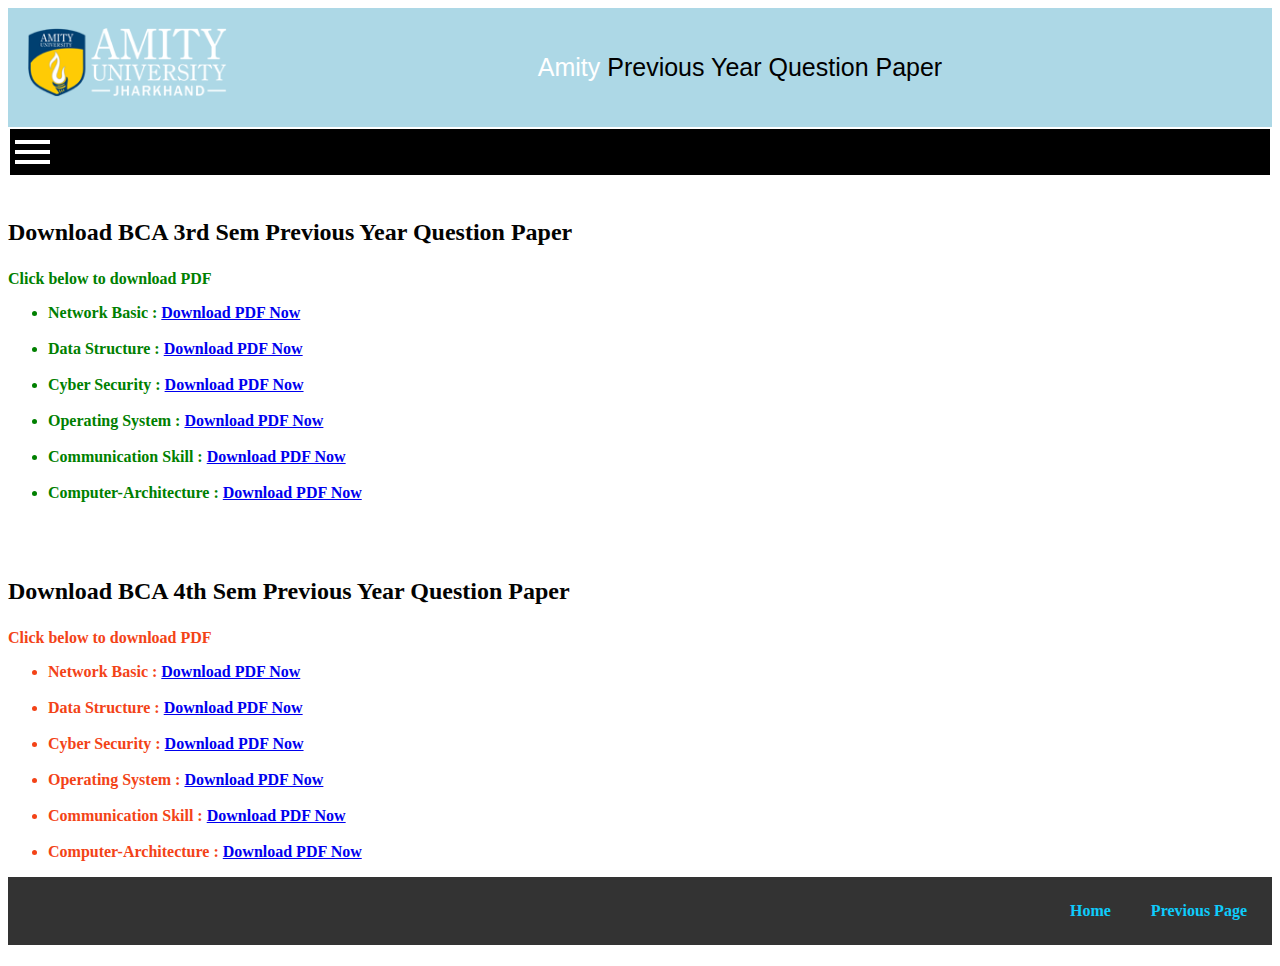
<file: 3 & 4 sem.html>
<html lang="en">
<head>
    <meta charset="UTF-8">
    <meta http-equiv="X-UA-Compatible" content="IE=edge">
    <meta name="viewport" content="width=device-width, initial-scale=1.0">
    <title>Document</title>
    <link rel="stylesheet" href="previous question/3rd & 4th/bca3.css">
</head>

<body>
    <header>
        <a href="index.html"><img  class="logo" src="./image/amity.png.png" alt=""></a>
        <p class="amity"> Amity <span>Previous Year Question Paper </span></p>

    </header>
 
    <h1> <div class="container" onclick="myFunction(this)">
        <div class="bar1"></div>
        <div class="bar2"></div>
        <div class="bar3"></div>
        
        
</div> </h1>

    <script>
    function myFunction(x) {
      x.classList.toggle("change");
    }
    </script>
    <br>

    <h3>
    Download  BCA 3rd Sem Previous Year Question Paper
    </h3>

   
    <h4 style="color:green;"></42>
    <p><b>Click below to download PDF</b>
    </p>
    <ul>
    <li>Network Basic         :   <a href="Previous question paper/IT425.pdf">Download PDF Now</a></center></li>
    <br>
    <li>Data Structure        :   <a href="Previous question paper/IT425.pdf">Download PDF Now</a></center></li>
    <br>
    <li>Cyber Security        :   <a href="Previous question paper/IT425.pdf">Download PDF Now</a></center></li>
    <br>
    <li>Operating System      :   <a href="Previous question paper/IT425.pdf">Download PDF Now</a></center></li>
    <br>
    <li>Communication Skill   :   <a href="Previous question paper/IT425.pdf">Download PDF Now</a></center></li>
    <br>
    <li>Computer-Architecture :   <a href="Previous question paper/IT425.pdf">Download PDF Now</a></center></li>
</ul>
<br>
<br>

<h3>
    Download  BCA 4th Sem Previous Year Question Paper
    </h3>

   
    <h4 style="color:rgb(243, 67, 23);"></42>
    <p><b>Click below to download PDF</b>
    </p>
    <ul>
    <li>Network Basic         :   <a href="Previous question paper/IT425.pdf">Download PDF Now</a></center></li>
    <br>
    <li>Data Structure        :   <a href="Previous question paper/IT425.pdf">Download PDF Now</a></center></li>
    <br>
    <li>Cyber Security        :   <a href="Previous question paper/IT425.pdf">Download PDF Now</a></center></li>
    <br>
    <li>Operating System      :   <a href="Previous question paper/IT425.pdf">Download PDF Now</a></center></li>
    <br>
    <li>Communication Skill   :   <a href="Previous question paper/IT425.pdf">Download PDF Now</a></center></li>
    <br>
    <li>Computer-Architecture :   <a href="Previous question paper/IT425.pdf">Download PDF Now</a></center></li>
</ul>



<footer>
    <a href="Previous year Question.html">Previous Page</a>
    <a href="index.html">Home</a> 
   
</footer>






</body>
</html>
</file>
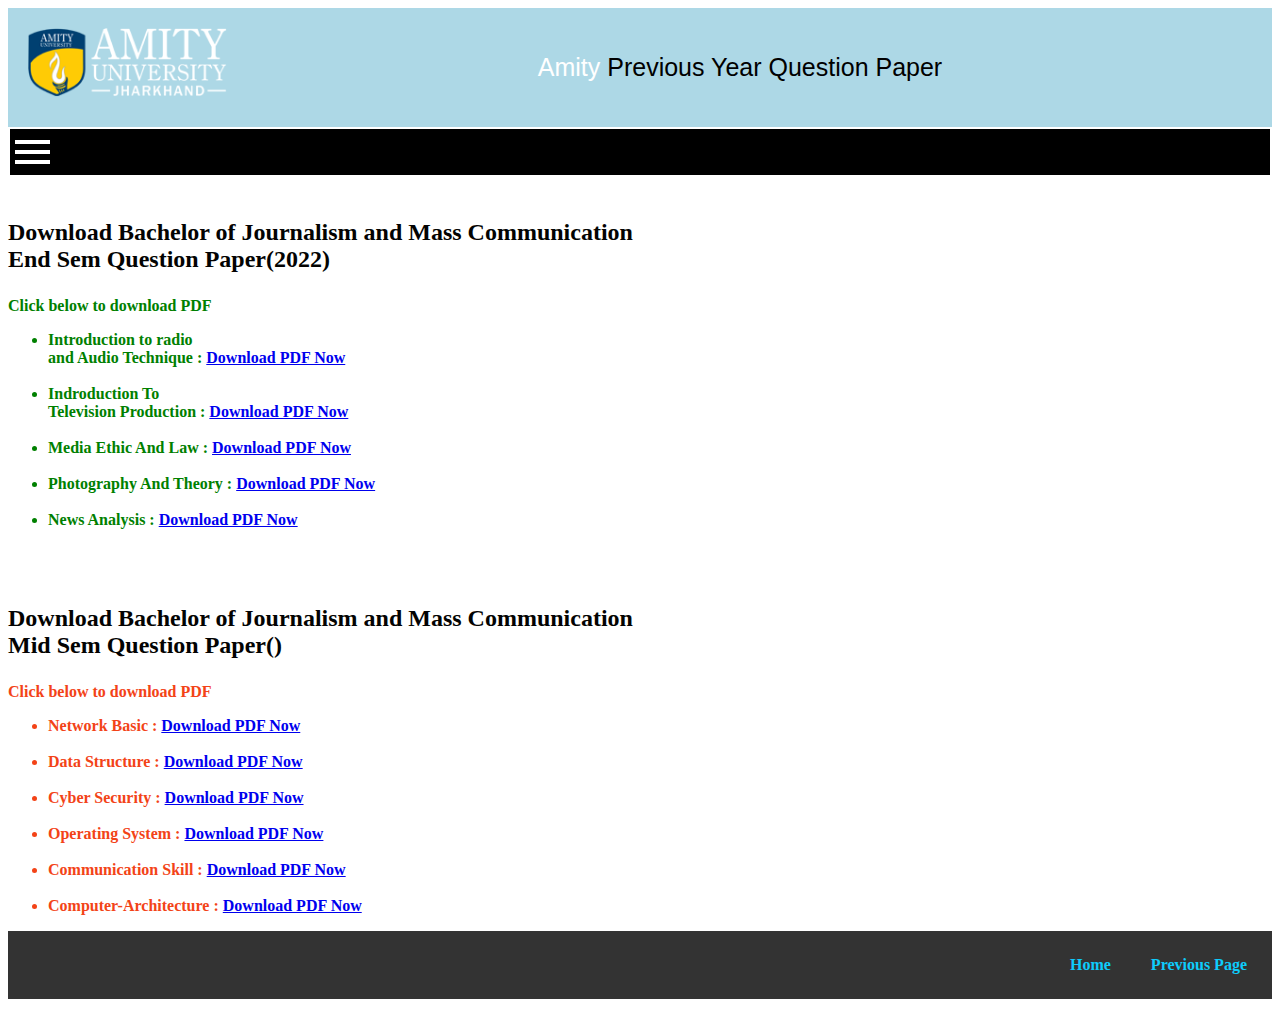
<file: bjmc question.html>
<html lang="en">
<head>
    <meta charset="UTF-8">
    <meta http-equiv="X-UA-Compatible" content="IE=edge">
    <meta name="viewport" content="width=device-width, initial-scale=1.0">
    <title>Document</title>
    <link rel="stylesheet" href="bjmc question paper.css/bjmc.css">
</head>

<body>
    <header>
        <a href="index.html"><img  class="logo" src="./image/amity.png.png" alt=""></a>
        <p class="amity"> Amity <span>Previous Year Question Paper </span></p>

    </header>
 
    <h1> <div class="container" onclick="myFunction(this)">
        <div class="bar1"></div>
        <div class="bar2"></div>
        <div class="bar3"></div>
        
        
</div> </h1>

    <script>
    function myFunction(x) {
      x.classList.toggle("change");
    }
    </script>
    <br>

    <h3>
    Download  Bachelor of Journalism and Mass Communication <br> End Sem Question Paper(2022)
    </h3>

   
    <h4 style="color:green;"></42>
    <p><b>Click below to download PDF</b>
    </p>
    <ul>
    <li>Introduction to radio <br>
        and Audio Technique  :   <a href="./Bjmc 2nd Sem/Introduction to Radio And Audio.pdf">Download PDF Now</a></center></li>
    <br>
    <li>Indroduction To <br>Television
            Production        :   <a href="./Previous question paper/Bjmc 2nd Sem/Introduction To Television Production.pdf">Download PDF Now</a></center></li>
    <br>

    <li>Media Ethic And Law   :   <a href="./Previous question paper/Bjmc 2nd Sem/Media Ethics And Law.pdf">Download PDF Now</a></center></li>
    <br>
    <li>Photography And Theory :   <a href="Previous question paper/Bjmc 2nd Sem/Photography Theory And Pratice.pdf">Download PDF Now</a></center></li>
    <br>
    <li>News Analysis  : <a href="Previous question paper/Bjmc 2nd Sem/News Analysis.pdf">Download PDF Now</a></center></li>
    
</ul>
<br>
<br>

<h3>
    Download  Bachelor of Journalism and Mass Communication <br> Mid Sem Question Paper()
    </h3>
    </h3>

   
    <h4 style="color:rgb(243, 67, 23);"></42>
    <p><b>Click below to download PDF</b>
    </p>
    <ul>
    <li>Network Basic         :   <a href="Previous question paper/IT425.pdf">Download PDF Now</a></center></li>
    <br>
    <li>Data Structure        :   <a href="Previous question paper/IT425.pdf">Download PDF Now</a></center></li>
    <br>
    <li>Cyber Security        :   <a href="Previous question paper/IT425.pdf">Download PDF Now</a></center></li>
    <br>
    <li>Operating System      :   <a href="Previous question paper/IT425.pdf">Download PDF Now</a></center></li>
    <br>
    <li>Communication Skill   :   <a href="Previous question paper/IT425.pdf">Download PDF Now</a></center></li>
    <br>
    <li>Computer-Architecture :   <a href="Previous question paper/IT425.pdf">Download PDF Now</a></center></li>
</ul>



<footer>
    <a href="Previous year Question.html">Previous Page</a>
    <a href="index.html">Home</a> 
   
</footer>






</body>
</html>
</file>
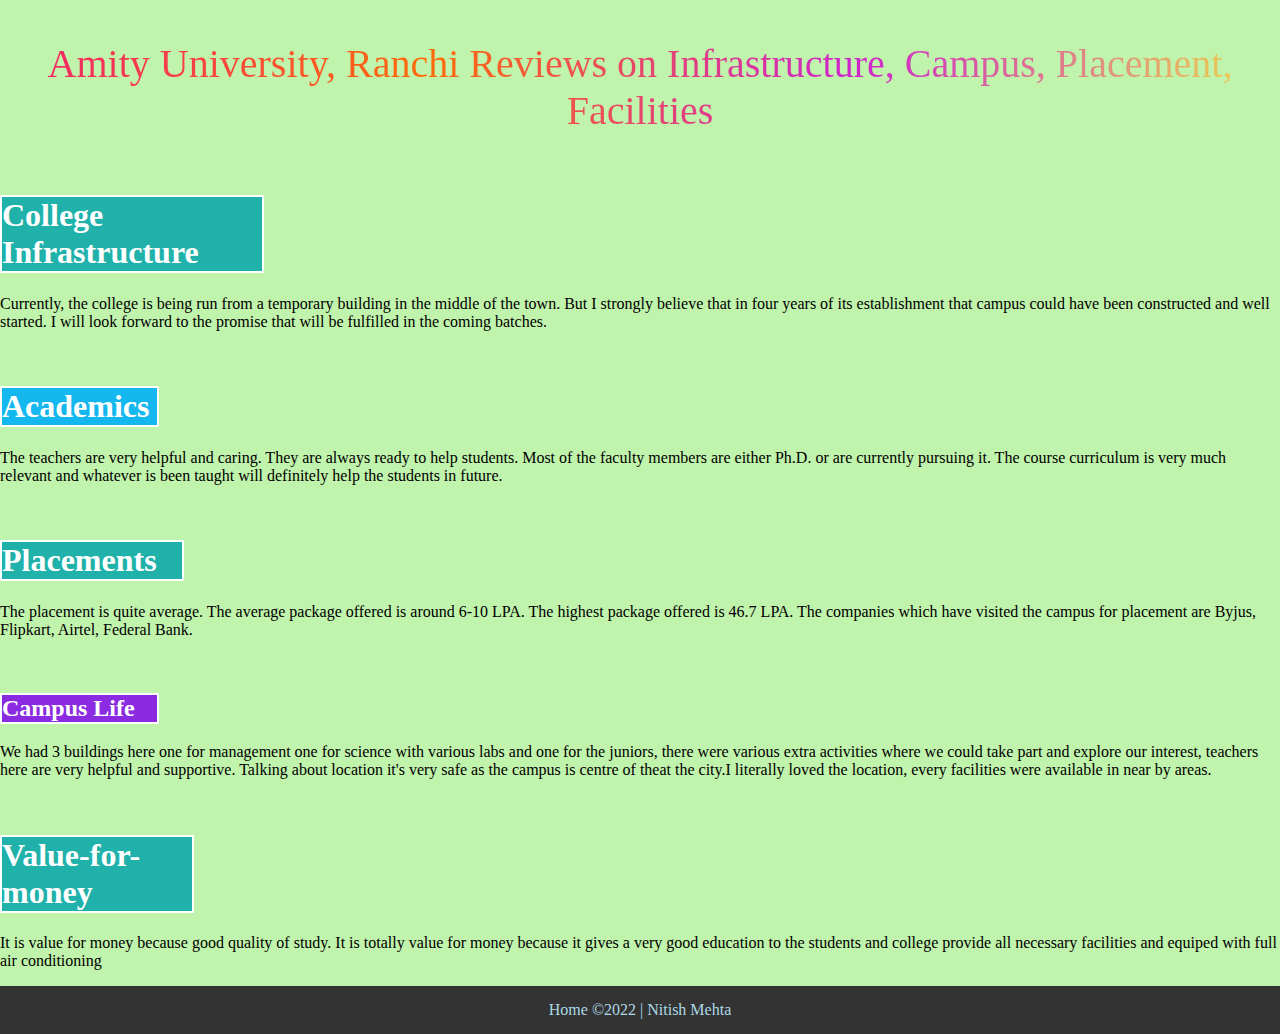
<file: collage review.html>
<html lang="en">
<head>
    <meta charset="UTF-8">
    <meta http-equiv="X-UA-Compatible" content="IE=edge">
    <meta name="viewport" content="width=device-width, initial-scale=1.0">
    <title>Collage Reviews</title>
    <link rel="stylesheet" href="Collage Reviews/review.css">
</head>
<body>
    <header class="h1"> Amity University, Ranchi Reviews on Infrastructure, Campus, Placement, Facilities </header>
    <main>
        <section><h1 class="zero">College Infrastructure</h1>
            <p>Currently, the college is being run from a temporary building in the middle of the town. But I strongly believe that in four years of its establishment that campus could have been constructed and well started. I will look forward to the promise that will be fulfilled in the coming batches.</p>
            
        </section>
        <br>

        <section><h1 class="two">Academics</h1>
            <p>The teachers are very helpful and caring. They are always ready to help students. Most of the faculty members are either Ph.D. or are currently pursuing it. The course curriculum is very much relevant and whatever is been taught will definitely help the students in future.</p>
        </section>
        <br>

        <section><h1 class="three">Placements
           </h1>
           <p>The placement is quite average. The average package offered is around 6-10 LPA. The highest package offered is 46.7 LPA. The companies which have visited the campus for placement are Byjus, Flipkart, Airtel, Federal Bank.</p>
    
    </section>
    <br>

    <section>
        <h2 class="one">Campus Life</h2>
        <p class="one">We had 3 buildings here one for management one for science with various labs and one for the juniors, there were various extra activities where we could take part and explore our interest, teachers here are very helpful and supportive. Talking about location it's very safe as the campus is centre of theat the city.I literally loved the location, every facilities were available in near by areas.</p>
    </section>
    <br>
    <section>
        <h1 class="four">Value-for-money</h1>
        <p>It is value for money because good quality of study. It is totally value for money because it gives a very good education to the students and college provide all necessary facilities and equiped with full air conditioning</p>
    </section>
    </main>
    <footer>
        <a href="index.html">Home</a>
        <a href="#">&copy;2022 | Nitish Mehta</a>
    </footer>
    
</body>
</html>
</file>
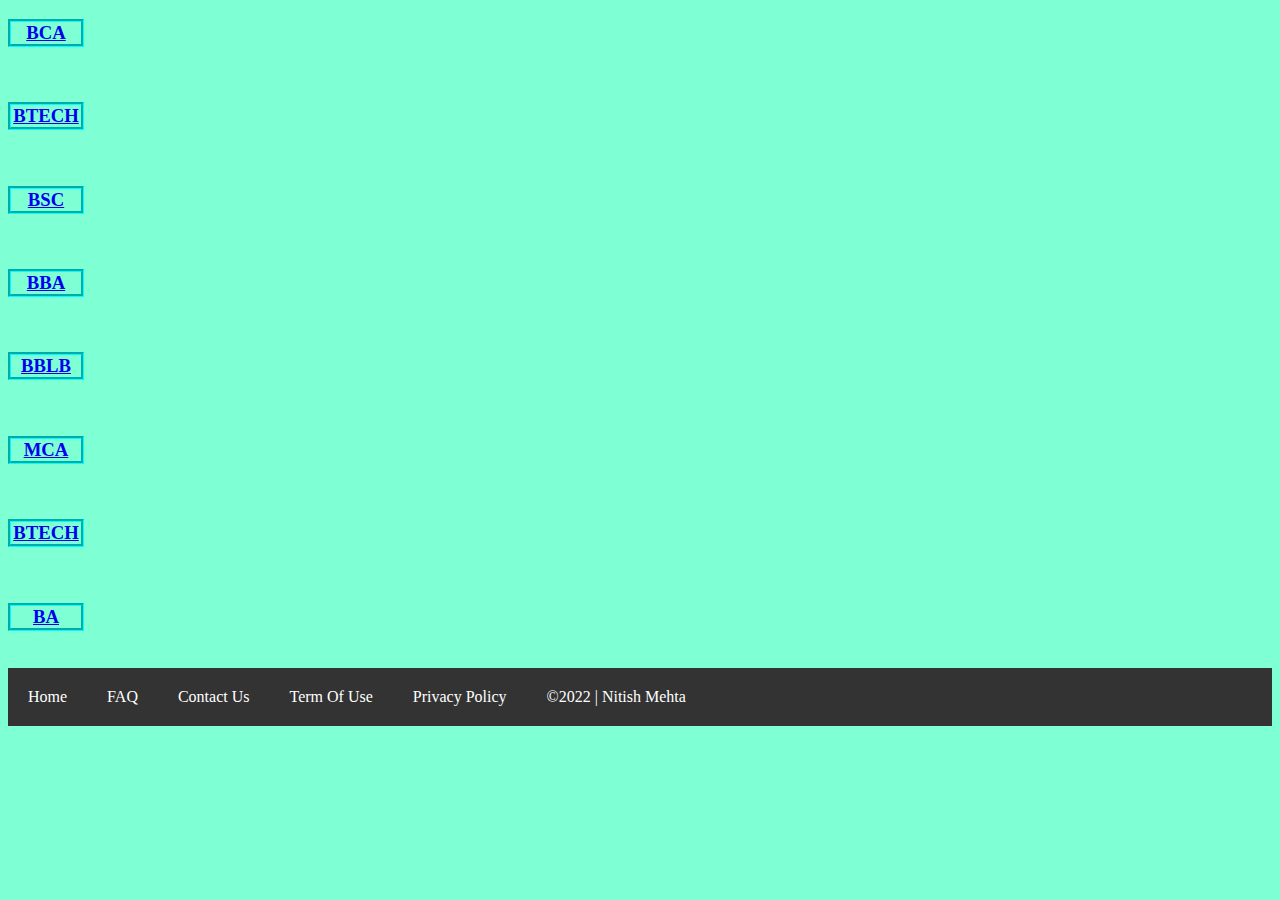
<file: course.html>
<!DOCTYPE html>
<html lang="en" dir="ltr">
  <head>
    <meta charset="utf-8">
    <title> COURSES AT AMITY</title>
 <style>
  h3{
    border-style: groove;
    width: 70px;
    border-color: aqua;
    color:black;
    cursor: pointer;
    text-align: center;
  }


  h3:hover{
    color: blue;
  }
 body{
  background-color: aquamarine;
  text-align: center;
 }
    footer {
  background-color: rgb(51, 51, 51);
  overflow: hidden;
}

footer a {
  text-decoration: none;
  padding: 20px;
  text-align: center;
  float: left;
  color: white;
}
  
 </style>
  </head>
  <body>
    <h3> <a href="#"> BCA </a></h3>
    <br>
    <h3><a href="#">BTECH</a>  </h3>
    <br><h3><a href="#"> BSC</a> </h3>
    <br><h3><a href="#">BBA</a>  </h3>
    <br><h3><a href="#"> BBLB</a> </h3>
    <br><h3> <a href="#">MCA</a> </h3>
    <br><h3><a href="#"> BTECH </a></h3>
    <br><h3><a href="#"> BA</a> </h3>
    <br>
<footer>
  <a href="index.html">Home</a>
  <a href="#">FAQ</a>
            <a href="#">Contact Us</a>
            <a href="#">Term Of Use</a>
            <a href="#">Privacy Policy</a>
         
            <a href="#">&copy;2022 | Nitish Mehta</a>
</footer>
  </body>
</html>
</file>
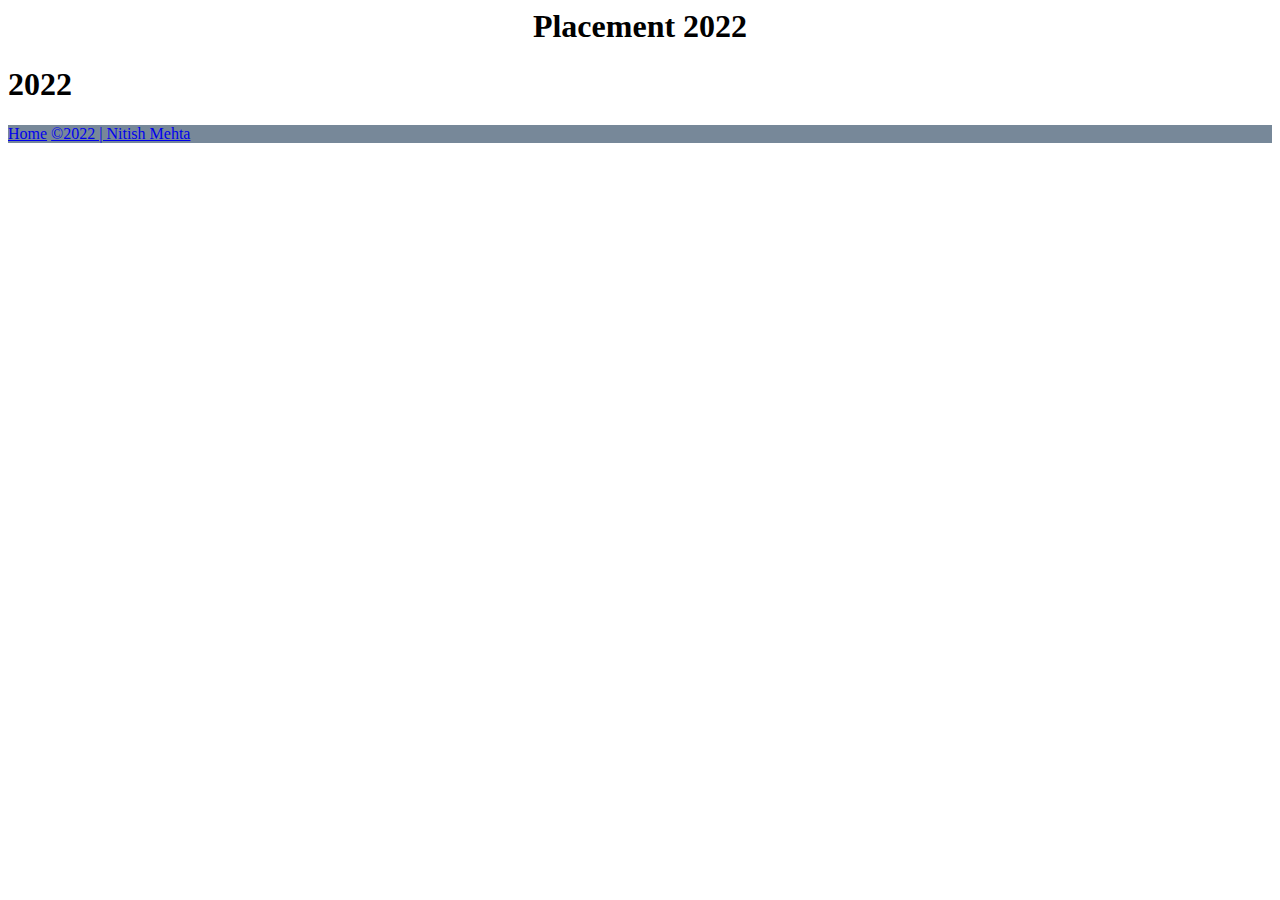
<file: Placement.html>
<html lang="en">
<head>
    <meta charset="UTF-8">
    <meta http-equiv="X-UA-Compatible" content="IE=edge">
    <meta name="viewport" content="width=device-width, initial-scale=1.0">
    <title>Placement</title>
    <link rel="stylesheet" href="Placement/placement.css">
</head>
<header><h1>Placement 2022</h1></header>
<body>
    <main>
        <h1>2022</h1>
    </main>
    <footer>
        <a href="home.html">Home</a>
       
        <a href="#">&copy;2022 | Nitish Mehta</a>
        </footer>
                    
</body>

</html>
</file>
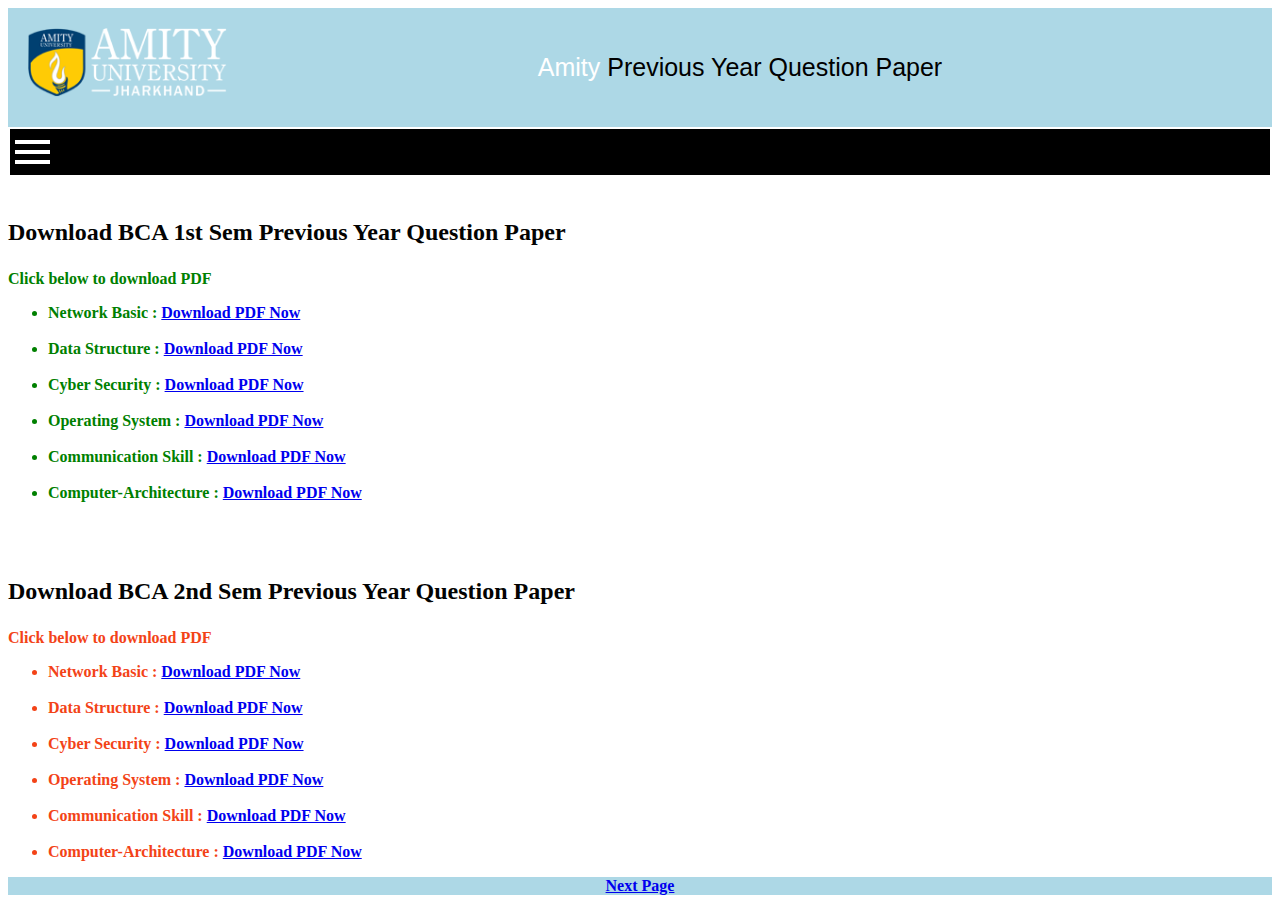
<file: Previous year Question.html>
<html lang="en">
<head>
    <meta charset="UTF-8">
    <meta http-equiv="X-UA-Compatible" content="IE=edge">
    <meta name="viewport" content="width=device-width, initial-scale=1.0">
    <title>Document</title>
    <link rel="stylesheet" href="previous question/previous.css">
</head>

<body>
    <header>
        <a href="index.html.html"><img  class="logo" src="./image/amity.png.png" alt=""></a>
        <p class="amity"> Amity <span>Previous Year Question Paper </span></p>

    </header>
 
    <h1> <div class="container" onclick="myFunction(this)">
        <div class="bar1"></div>
        <div class="bar2"></div>
        <div class="bar3"></div>
        
        
</div> </h1>

    <script>
    function myFunction(x) {
      x.classList.toggle("change");
    }
    </script>
    <br>

    <h3>
    Download  BCA 1st Sem Previous Year Question Paper
    </h3>

   
    <h4 style="color:green;"></42>
    <p><b>Click below to download PDF</b>
    </p>
    <ul>
    <li>Network Basic         :   <a href="Previous question paper/IT425.pdf">Download PDF Now</a></center></li>
    <br>
    <li>Data Structure        :   <a href="Previous question paper/IT425.pdf">Download PDF Now</a></center></li>
    <br>
    <li>Cyber Security        :   <a href="Previous question paper/IT425.pdf">Download PDF Now</a></center></li>
    <br>
    <li>Operating System      :   <a href="Previous question paper/IT425.pdf">Download PDF Now</a></center></li>
    <br>
    <li>Communication Skill   :   <a href="Previous question paper/IT425.pdf">Download PDF Now</a></center></li>
    <br>
    <li>Computer-Architecture :   <a href="Previous question paper/IT425.pdf">Download PDF Now</a></center></li>
</ul>
<br>
<br>

<h3>
    Download  BCA 2nd Sem Previous Year Question Paper
    </h3>

   
    <h4 style="color:rgb(243, 67, 23);"></42>
    <p><b>Click below to download PDF</b>
    </p>
    <ul>
    <li>Network Basic         :   <a href="Previous question paper/IT425.pdf">Download PDF Now</a></center></li>
    <br>
    <li>Data Structure        :   <a href="Previous question paper/IT425.pdf">Download PDF Now</a></center></li>
    <br>
    <li>Cyber Security        :   <a href="Previous question paper/IT425.pdf">Download PDF Now</a></center></li>
    <br>
    <li>Operating System      :   <a href="Previous question paper/IT425.pdf">Download PDF Now</a></center></li>
    <br>
    <li>Communication Skill   :   <a href="Previous question paper/IT425.pdf">Download PDF Now</a></center></li>
    <br>
    <li>Computer-Architecture :   <a href="Previous question paper/IT425.pdf">Download PDF Now</a></center></li>
</ul>



<footer>
    <a href="3 & 4 sem.html">Next Page</a>
</footer>






</body>
</html>
</file>
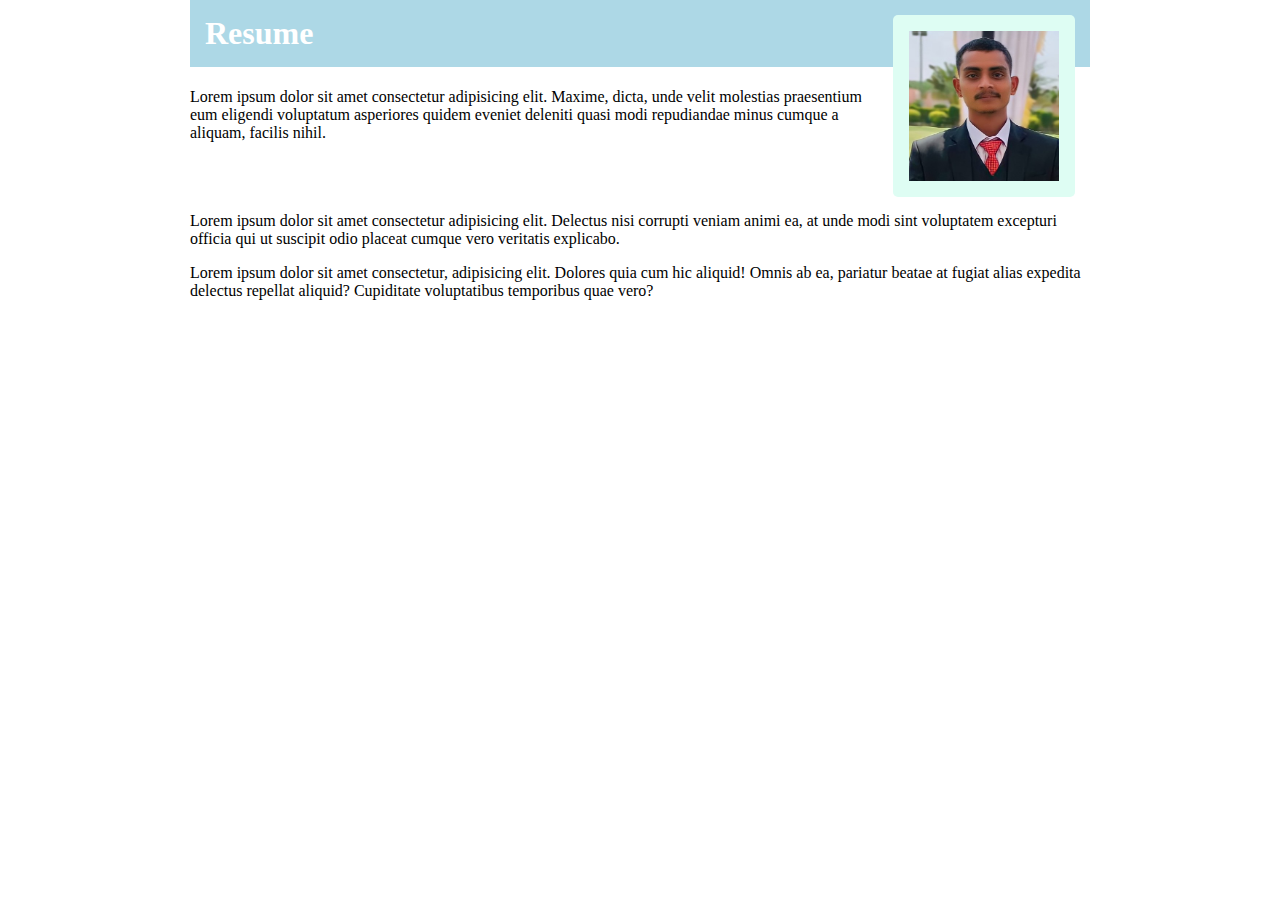
<file: image/Resum.html>
<html lang="en">
<head>
    <meta charset="UTF-8">
    <meta http-equiv="X-UA-Compatible" content="IE=edge">
    <meta name="viewport" content="width=device-width, initial-scale=1.0">
    <title>Document</title>
   <style>
    body{
    margin: 0 auto;
    max-width: 900;
    width: 90%;

}

#box{
    width: 150px;
    height: 150px;
    padding: 1em;
    border-radius: 5px;
    background-color: rgb(222, 253, 243);
    float: right;
    margin: 15px;
}

.special{
    background-color: lightblue;
    padding: 15px;
    color: white ;
}

.cleared{
    clear:right;

}
   </style>
</head>
<body>
  

    <img id="box" src="small size.jpg" alt="">
    <h1 class="special">Resume</h1>
    <p>Lorem ipsum dolor sit amet consectetur adipisicing elit. Maxime, dicta, unde velit molestias praesentium eum eligendi voluptatum asperiores quidem eveniet deleniti quasi modi repudiandae minus cumque a aliquam, facilis nihil.</p> 

    <p class="cleared">Lorem ipsum dolor sit amet consectetur adipisicing elit. Delectus nisi corrupti veniam animi ea, at unde modi sint voluptatem excepturi officia qui ut suscipit odio placeat cumque vero veritatis explicabo.</p>


    <p>Lorem ipsum dolor sit amet consectetur, adipisicing elit. Dolores quia cum hic aliquid! Omnis ab ea, pariatur beatae at fugiat alias expedita delectus repellat aliquid? Cupiditate voluptatibus temporibus quae vero?</p>
</body>
</html>
</file>
<file: previous question/3rd & 4th/bca3.css>
* {
    box-sizing: border-box;
}
body {
    margin:0 px;
    display:block ;
    
}

.amity{
    font-size:px;
    font-family: 'Lucida Sans', 'Lucida Sans Regular', 'Lucida Grande', 'Lucida Sans Unicode', Geneva, Verdana, sans-serif;
   
}

.logo{
    width: 200px;
    float:left;
    animation: float 4s linear infinite;
}

@keyframes float {

    0%,
    100% {
        box-shadow: 0 5px 15px 0px 
        transform: translatey(0px);
    }

    50% {
        box-shadow: 0 25px 15px 0px rgba(5, 1, 37, 0.2);
        transform: translatey(-20px);
    }
}


header{
    text-align: center;
    font-size: 25px;
    background-color: lightblue;
    padding: 20px;
}

h1{
    background-color: black;
    color: white;
    font-size: 20;
    padding: 5px;
    margin: 2px;
}

h2{
    text-align: ;
    text-indent: 20px;
}
h3{
    font-size: x-large;
    color: rgb(3, 3, 2);
    text-align: ;
}

.container {
    display: inline-block;
    cursor: pointer;
    
  }

  footer {
    background-color: #333;
    overflow: hidden;
    text-align: end;
    padding: 5px;
}

footer a {
    text-decoration: none;
    padding: 20px;
    
    float: inline-end;
    color: rgb(14, 204, 252);
}
footer a:hover
{
color:rgb(255, 255, 255);
}

span{
    color: black;

}
.amity{
    color: white;
}

  .bar1, .bar2, .bar3 {
    width: 35px;
    
    height: 4px;
    background-color:white;
    margin: 6px 0;
    transition: 0.4s;
  }
  
  .change .bar1 {
    -webkit-transform: rotate(-45deg) translate(-9px, 6px);
    transform: rotate(-45deg) translate(-9px, 6px);
  }
  
  .change .bar2 {opacity: 0;}
  
  .change .bar3 {
    -webkit-transform: rotate(45deg) translate(-8px, -8px);
    transform: rotate(45deg) translate(-8px, -8px);
  }
</file>
<file: bjmc question paper.css/bjmc.css>
* {
    box-sizing: border-box;
}
body {
    margin:0 px;
    
    
}

.amity{
    font-size:px;
    font-family: 'Lucida Sans', 'Lucida Sans Regular', 'Lucida Grande', 'Lucida Sans Unicode', Geneva, Verdana, sans-serif;
   
}

.logo{
    width: 200px;
    float:left;
    animation: float 4s linear infinite;
}

@keyframes float {

    0%,
    100% {
        box-shadow: 0 5px 15px 0px 
        transform: translatey(0px);
    }

    50% {
        box-shadow: 0 25px 15px 0px rgba(5, 1, 37, 0.2);
        transform: translatey(-20px);
    }
}


header{
    text-align: center;
    font-size: 25px;
    background-color: lightblue;
    padding: 20px;
}

h1{
    background-color: black;
    color: white;
    font-size: 20;
    padding: 5px;
    margin: 2px;
}

h2{
    text-align: ;
    text-indent: 20px;
}
h3{
    font-size: x-large;
    color: rgb(3, 3, 2);
}

.container {
    display: inline-block;
    cursor: pointer;
    
  }

  footer {
    background-color: #333;
    overflow: hidden;
    text-align: end;
    padding: 5px;
}

footer a {
    text-decoration: none;
    padding: 20px;
    
    float: inline-end;
    color: rgb(14, 204, 252);
}
footer a:hover
{
color:rgb(255, 255, 255);
}

span{
    color: black;

}
.amity{
    color: white;
}

  .bar1, .bar2, .bar3 {
    width: 35px;
    
    height: 4px;
    background-color:white;
    margin: 6px 0;
    transition: 0.4s;
  }
  
  .change .bar1 {
    -webkit-transform: rotate(-45deg) translate(-9px, 6px);
    transform: rotate(-45deg) translate(-9px, 6px);
  }
  
  .change .bar2 {opacity: 0;}
  
  .change .bar3 {
    -webkit-transform: rotate(45deg) translate(-8px, -8px);
    transform: rotate(45deg) translate(-8px, -8px);
  }
</file>
<file: Collage Reviews/review.css>
header{
    text-align: center;
    border: 20px;
    padding: 40px;
    color: white;
    
   

}

header.h1{
    
    background: linear-gradient(to right, #f32170,
    #ff6b08, #cf23cf, #eedd44);
-webkit-text-fill-color: transparent;
-webkit-background-clip: text;

}

h2.one{
    border-style: solid;
    border-width: 2px;
    width: 155px;
    background-color: blueviolet;
    color: white;
}

p.one{
  
}

h1.two{
    border-style: solid;
    border-width: 2px;
    width: 155px;
    background-color: rgb(20, 183, 238);
    color: white;


}

h1.zero{
    border-style: solid;
    border-width: 2px;
    width: 260px;
    background-color: lightseagreen;
    color: white;
}
h1.three{

    border-style: solid;
    border-width: 2px;
    width: 180px;
    background-color: lightseagreen;
    color: white;
    text-align: ;
}

h1.four{
    border-style: solid;
    border-width: 2px;
    width: 190px;
    background-color: lightseagreen;
    color: white;
    text-align: cente;

}

body{
    background-color: rgb(192, 243, 172);
   
    display: inline;
 
   
    display: flx;
    flex-wrap: wra;

    align-items: center;
    justify-content: center;
    padding-top: 1rem;
}
header {
    text-align: center;
    font-family:Black Ops One;
    font-size: 40px;
    overflow: hidden;
    color: rgb(0, 0, 0);
    cursor:pointer;
}

footer {
    background-color: rgb(51, 51, 51);
    overflow: hidden;
    text-align: center;
    padding: 15px;
    
}
footer a {
    text-decoration: none;
    color:lightblue;
   
    
}
</file>
<file: Placement/placement.css>
header h1 {
    text-align: center;
}

footer{
    background-color: lightslategray;
}
</file>
<file: previous question/previous.css>
* {
    box-sizing: border-box;
}
body {
    margin:0 px;
    
    
}

.amity{
    font-size:px;
    font-family: 'Lucida Sans', 'Lucida Sans Regular', 'Lucida Grande', 'Lucida Sans Unicode', Geneva, Verdana, sans-serif;
   
}

.logo{
    width: 200px;
    float:left;
    animation: float 4s linear infinite;
}

@keyframes float {

    0%,
    100% {
        box-shadow: 0 5px 15px 0px 
        transform: translatey(0px);
    }

    50% {
        box-shadow: 0 25px 15px 0px rgba(5, 1, 37, 0.2);
        transform: translatey(-20px);
    }
}


header{
    text-align: center;
    font-size: 25px;
    background-color: lightblue;
    padding: 20px;
}

h1{
    background-color: black;
    color: white;
    font-size: 20;
    padding: 5px;
    margin: 2px;
}

h2{
    text-align: ;
    text-indent: 20px;
}
h3{
    font-size: x-large;
    color: rgb(3, 3, 2);
}

.container {
    display: inline-block;
    cursor: pointer;
    
  }

footer{
    text-align: center;
    background-color: lightblue;
      
}


span{
    color: black;

}
.amity{
    color: white;
}

  .bar1, .bar2, .bar3 {
    width: 35px;
    
    height: 4px;
    background-color:white;
    margin: 6px 0;
    transition: 0.4s;
  }
  
  .change .bar1 {
    -webkit-transform: rotate(-45deg) translate(-9px, 6px);
    transform: rotate(-45deg) translate(-9px, 6px);
  }
  
  .change .bar2 {opacity: 0;}
  
  .change .bar3 {
    -webkit-transform: rotate(45deg) translate(-8px, -8px);
    transform: rotate(45deg) translate(-8px, -8px);
  }
</file>
